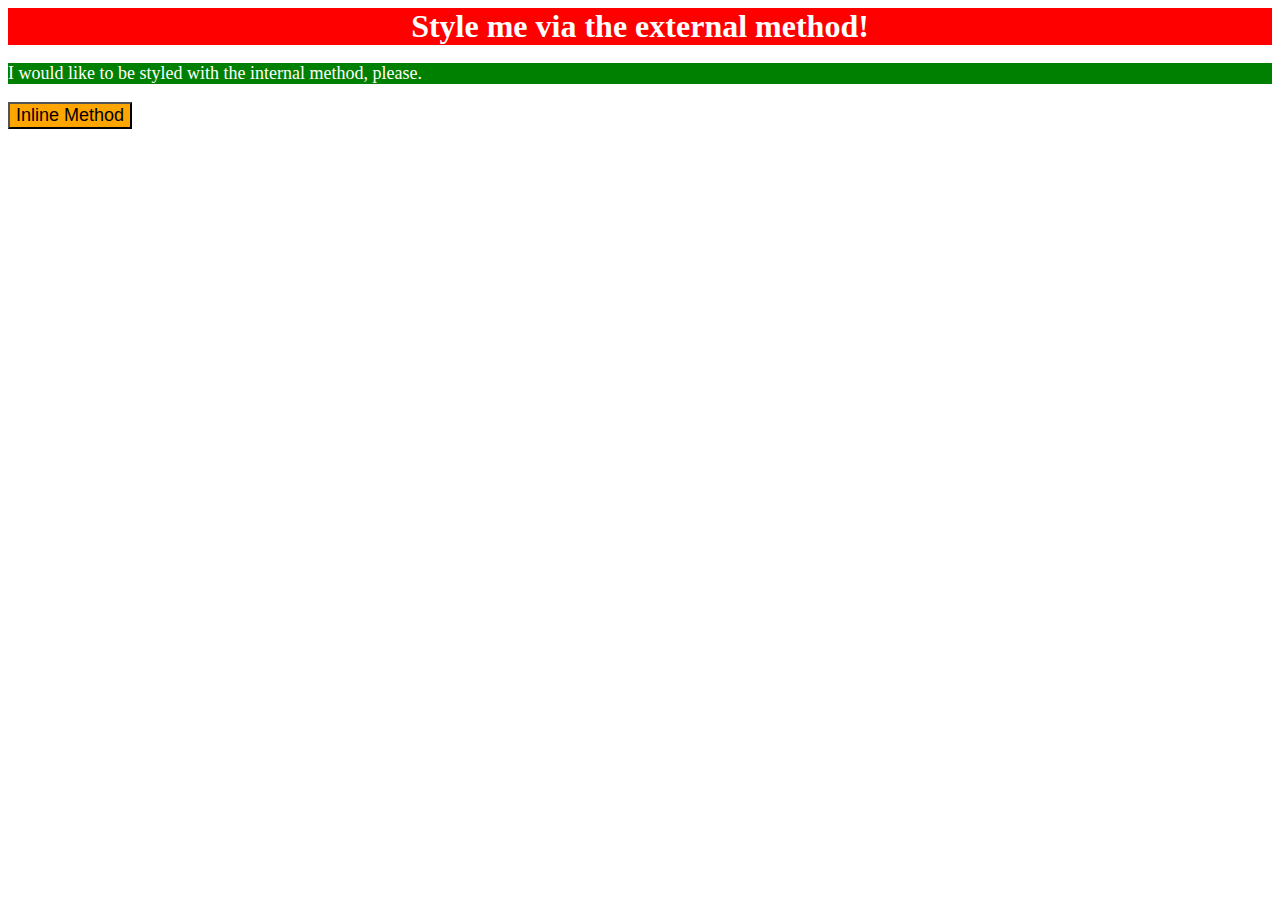
<file: foundations/01-css-methods/index.html>
<!DOCTYPE html>
<html lang="en">
  <head>
    <meta charset="UTF-8">
    <meta http-equiv="X-UA-Compatible" content="IE=edge">
    <meta name="viewport" content="width=device-width, initial-scale=1.0">
    <link rel="stylesheet" href="styles.css"/>
    <style>
      p
      {
        color: white;
        background-color: green;
        font-size: 18px;
      }

    </style>
    <title>Methods for Adding CSS</title>
  </head>
  <body>
    <div>
      Style me via the external method!
    </div>
    <p>
      I would like to be styled with the internal method, please.
    </p>
    <button style = "background-color: orange; font-size: 18px;">
      Inline Method
    </button>
  </body>
</html>
</file>
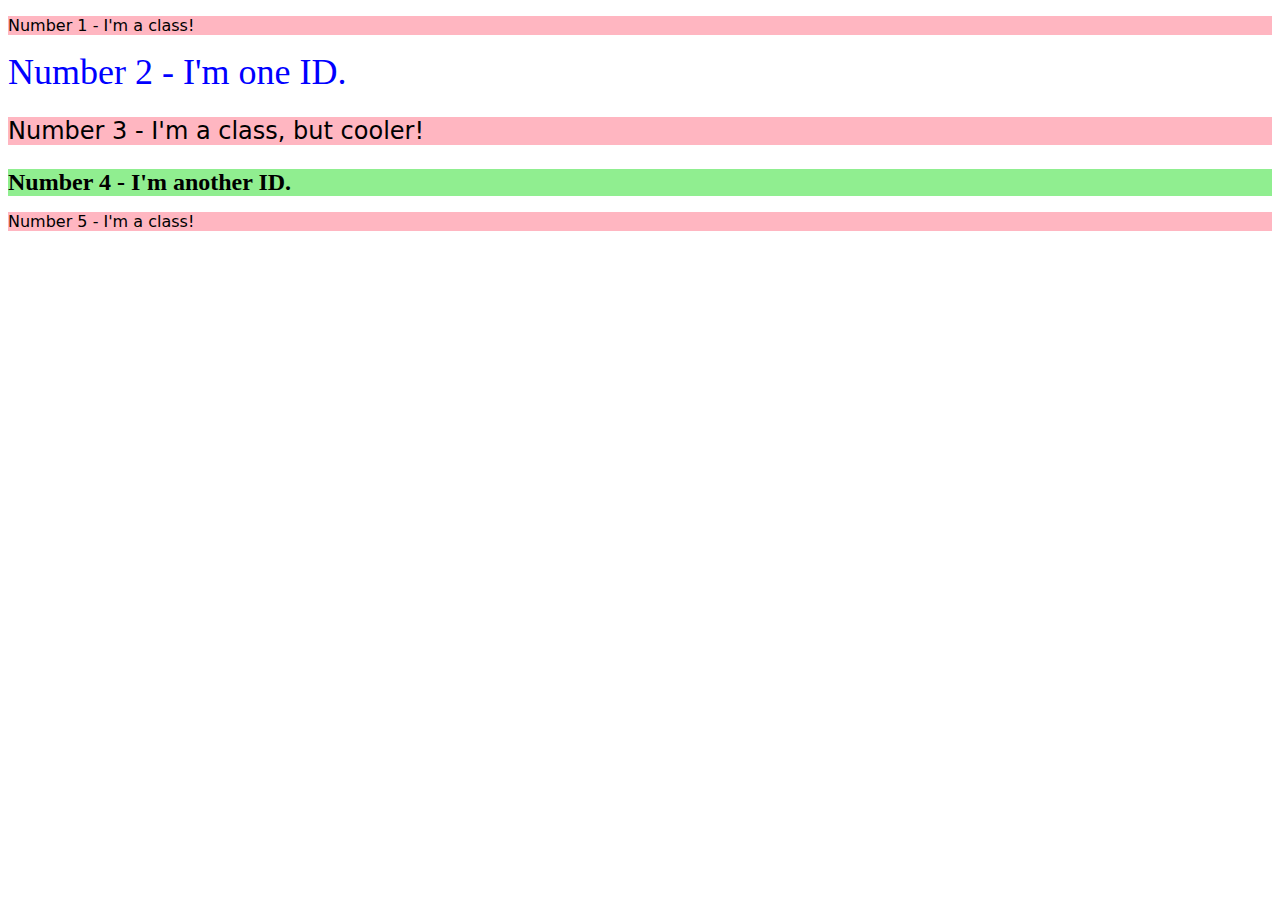
<file: foundations/02-class-id-selectors/index.html>
<!DOCTYPE html>
<html lang="en">
  <head>
    <meta charset="UTF-8">
    <meta http-equiv="X-UA-Compatible" content="IE=edge">
    <meta name="viewport" content="width=device-width, initial-scale=1.0">
    <title>Class and ID Selectors</title>
    <link rel="stylesheet" href="styles.css">
  </head>
  <body>
    <p class="odd-element">Number 1 - I'm a class!</p>
    <div id="two">Number 2 - I'm one ID.</div>
    <p class="odd-element three">Number 3 - I'm a class, but cooler!</p>
    <div id="four">Number 4 - I'm another ID.</div>
    <p class="odd-element">Number 5 - I'm a class!</p>
  </body>
</html>
</file>
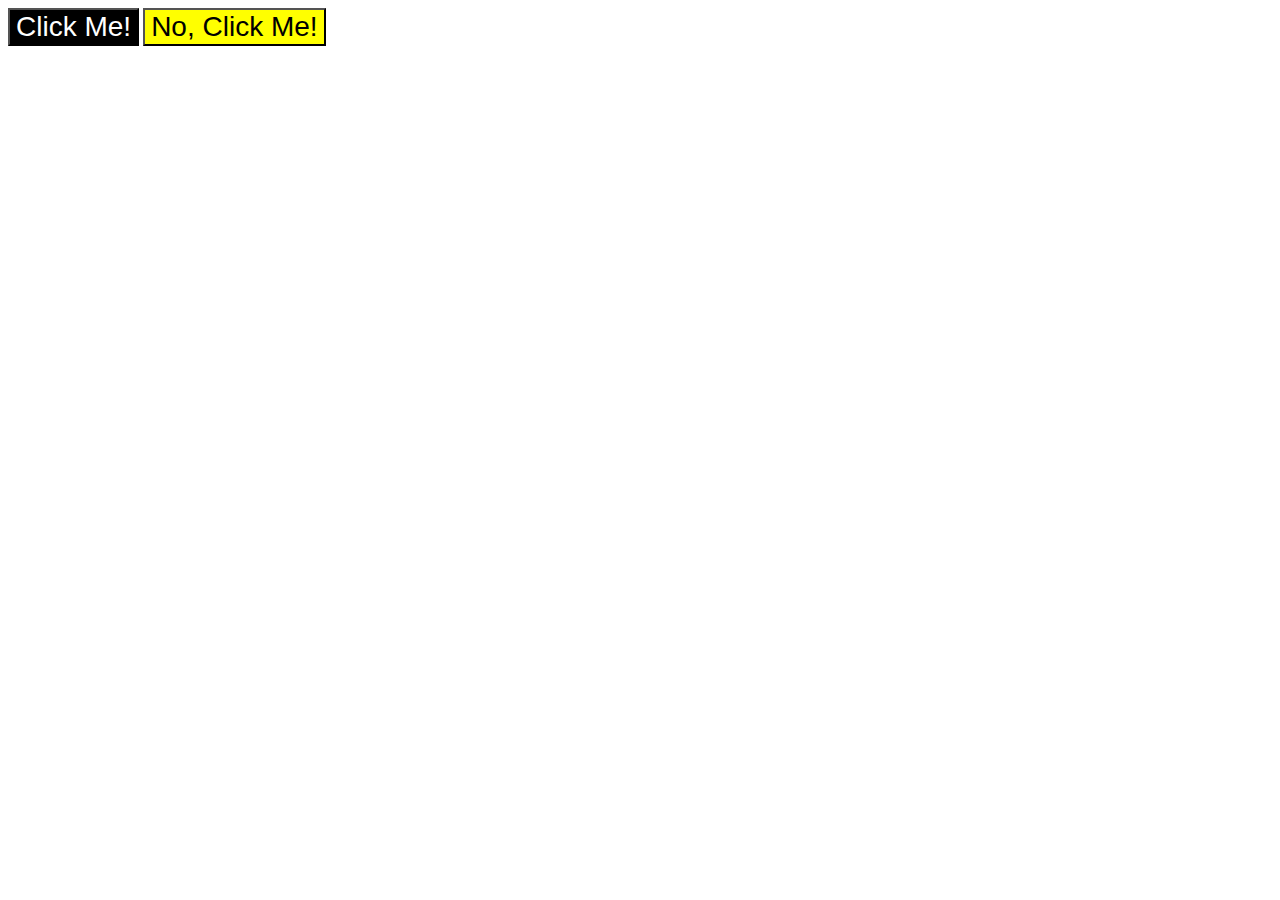
<file: foundations/03-grouping-selectors/index.html>
<!DOCTYPE html>
<html lang="en">
  <head>
    <meta charset="UTF-8">
    <meta http-equiv="X-UA-Compatible" content="IE=edge">
    <meta name="viewport" content="width=device-width, initial-scale=1.0">
    <title>Grouping Selectors</title>
    <link rel="stylesheet" href="style.css">
  </head>
  <body>
    <button class="black">Click Me!</button>
    <button class="yellow">No, Click Me!</button>
  </body>
</html>
</file>
<file: foundations/01-css-methods/styles.css>
div
{
    background-color: red;
    color: white;
    font-size: 32px;
    text-align: center;
    font-weight:bold;
}
</file>
<file: foundations/02-class-id-selectors/styles.css>
.odd-element
{
    background-color: rgb(255, 182, 193);
    font-family: "Verdana", "DejaVu Sans", sans-serif;
}

.odd-element.three
{
    font-size: 24px;
}

#two
{
    color: rgb(0, 0, 255);
    font-size: 36px;
}

#four
{
    background-color: rgb(144, 238, 144);
    font-size: 24px;
    font-weight: bold;
}
</file>
<file: foundations/03-grouping-selectors/style.css>
.black,.yellow
{
    font-size: 28px;
    font-family: "Helvetica", "Times New Roman", sans-serif;
}

.black
{
    background-color: #000000;
    color: #ffffff;
}

.yellow
{
    background-color: #ffff00;
}
</file>
